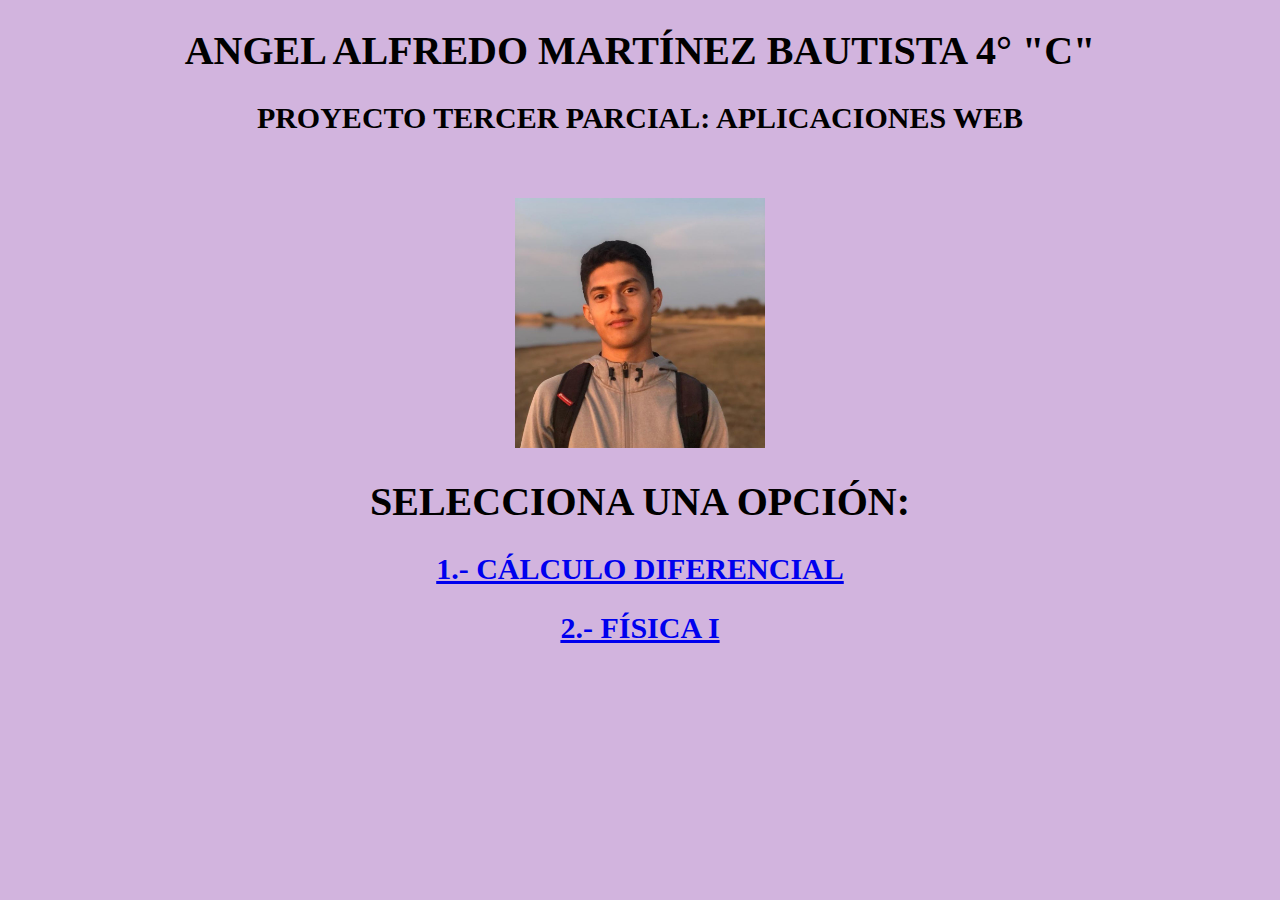
<file: index.html>
<!DOCTYPE html>
<html>
<head>
	<link rel="stylesheet" type="text/css" href="parcialtres.css">
	<meta charset="utf-8">
	<title></title>
</head>
<body bgcolor="#D2B4DE">
	<center><h1>ANGEL ALFREDO MARTÍNEZ BAUTISTA 4° "C"</h1></center>
	<center><h2>PROYECTO TERCER PARCIAL: APLICACIONES WEB</h2></center>
	<br><br>

	<table border="0" bordercolor="black" width="80%" align="center">
		<tr align="center">
			<td>
				<img src="angel.jpg" alt="lo siento:(" width="250" height="250" align="center">
			</td>
		</tr>
	</table>

	<h1><center>SELECCIONA UNA OPCIÓN:</center></h1></a>
	<a href="calculodif.html"><h2><center>1.- CÁLCULO DIFERENCIAL</center></h2></a>
	<a href="fisica.html"><h2><center>2.- FÍSICA I</center></h2></a>
</body>
</html>
</file>
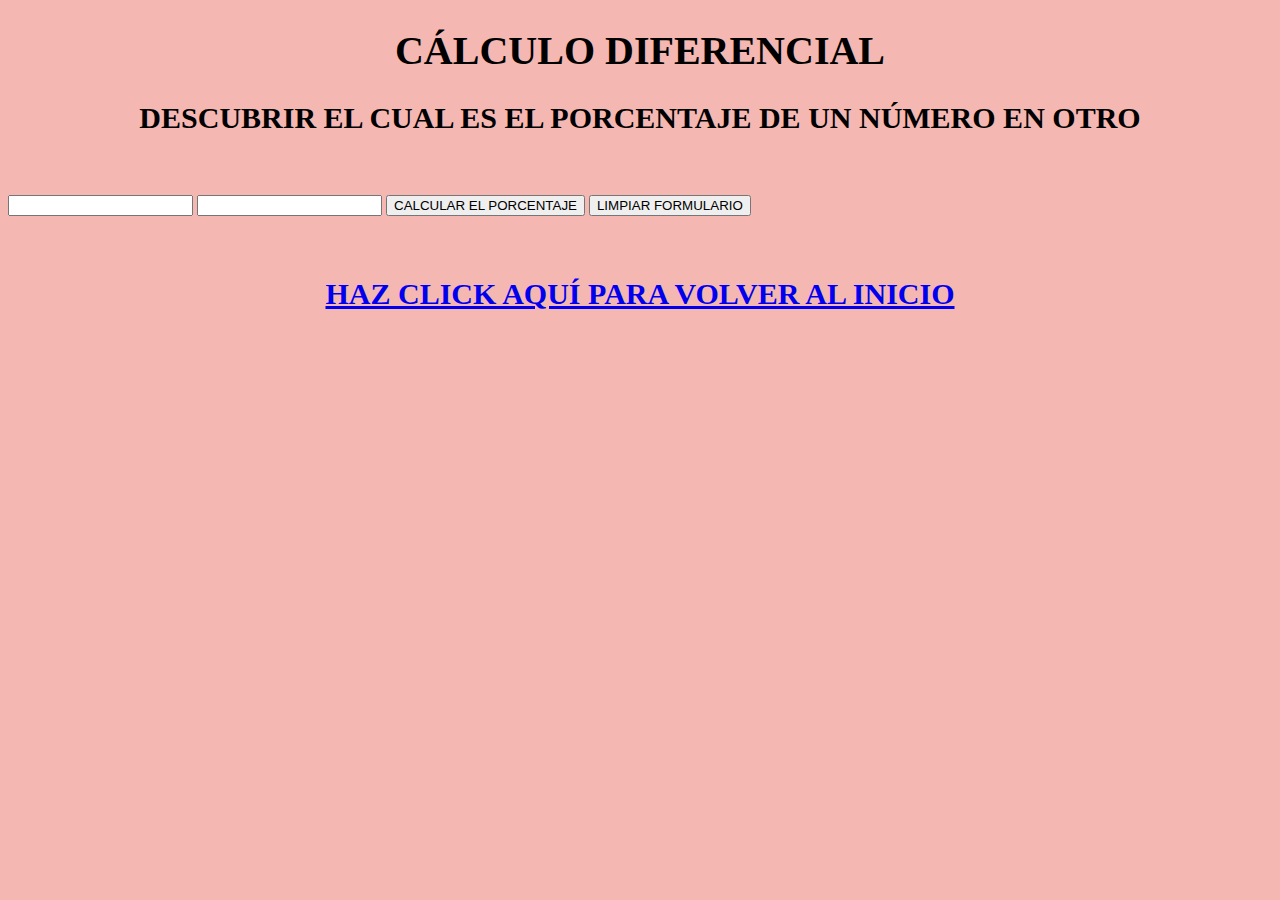
<file: calculodif.html>
<!DOCTYPE html>
<html>
<head>
	<link rel="stylesheet" type="text/css" href="parcialtres.css">
	<title></title>
</head>
<body bgcolor="#F5B7B1">
	<h1><center>CÁLCULO DIFERENCIAL</center></h1>
	<h2><center>DESCUBRIR EL CUAL ES EL PORCENTAJE DE UN NÚMERO EN OTRO</center></h2>
	<br><br>

	<form id="miForm" action="">
		<input type="text" id="num1">
		<input type="text" id="num2">
		<input type="button" value="CALCULAR EL PORCENTAJE" onclick="alert(por());">
		<input type="button" value="LIMPIAR FORMULARIO" onclick="limpiarFormulario();">
	</form>
	<br><br>
	<h2><a href="index.html"><center>HAZ CLICK AQUÍ PARA VOLVER AL INICIO</center></a></h2>
	<script type="text/javascript" src="proyectoparcialtres.js"></script>
</body>
</html>
</file>
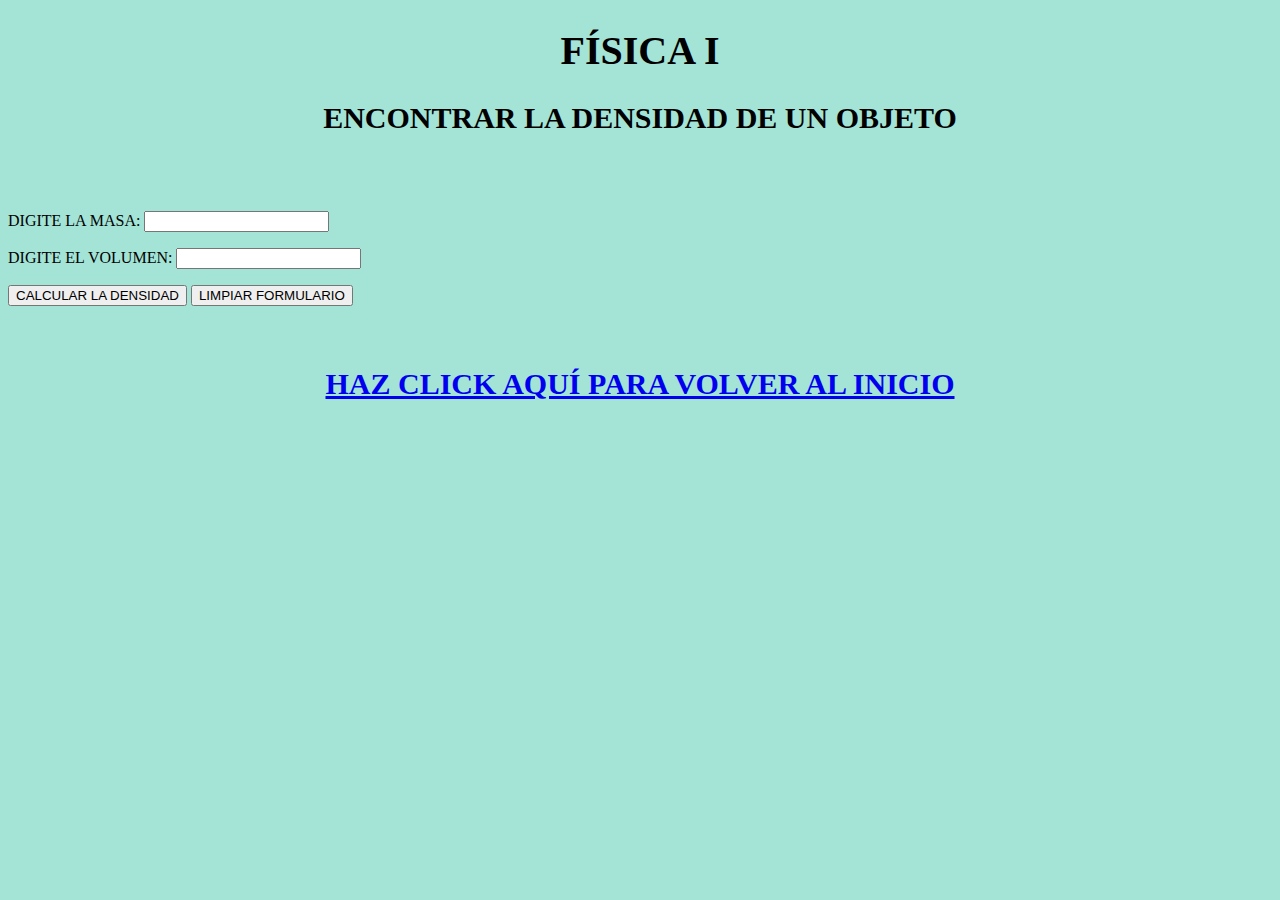
<file: fisica.html>
<!DOCTYPE html>
<html>
<head>
	<link rel="stylesheet" type="text/css" href="parcialtres.css">
	<title></title>
</head>
<body bgcolor="#A3E4D7">
	<h1><center>FÍSICA I</center></h1>
	<h2><center>ENCONTRAR LA DENSIDAD DE UN OBJETO</center></h2>
	<br><br>

	<form id="miForm" action="">
		<p>DIGITE LA MASA: <input type="text" id="masa"></p>
		<p>DIGITE EL VOLUMEN: <input type="text" id="volumen"></p>
		<input type="button" value="CALCULAR LA DENSIDAD" onclick="alert(den());">
		<input type="button" value="LIMPIAR FORMULARIO" onclick="limpiarFormulario();">
	</form>
	<br><br>
	<h2><a href="index.html"><center>HAZ CLICK AQUÍ PARA VOLVER AL INICIO</center></a></h2>
	<script type="text/javascript" src="proyectoparcialtres.js"></script>
</body>
</html>
</file>
<file: parcialtres.css>
h2{
	font-family: Rockwell;
	font-size: 30px;
}
h1{
	font-family: Cambria;
	font-size: 40px;
}
</file>
